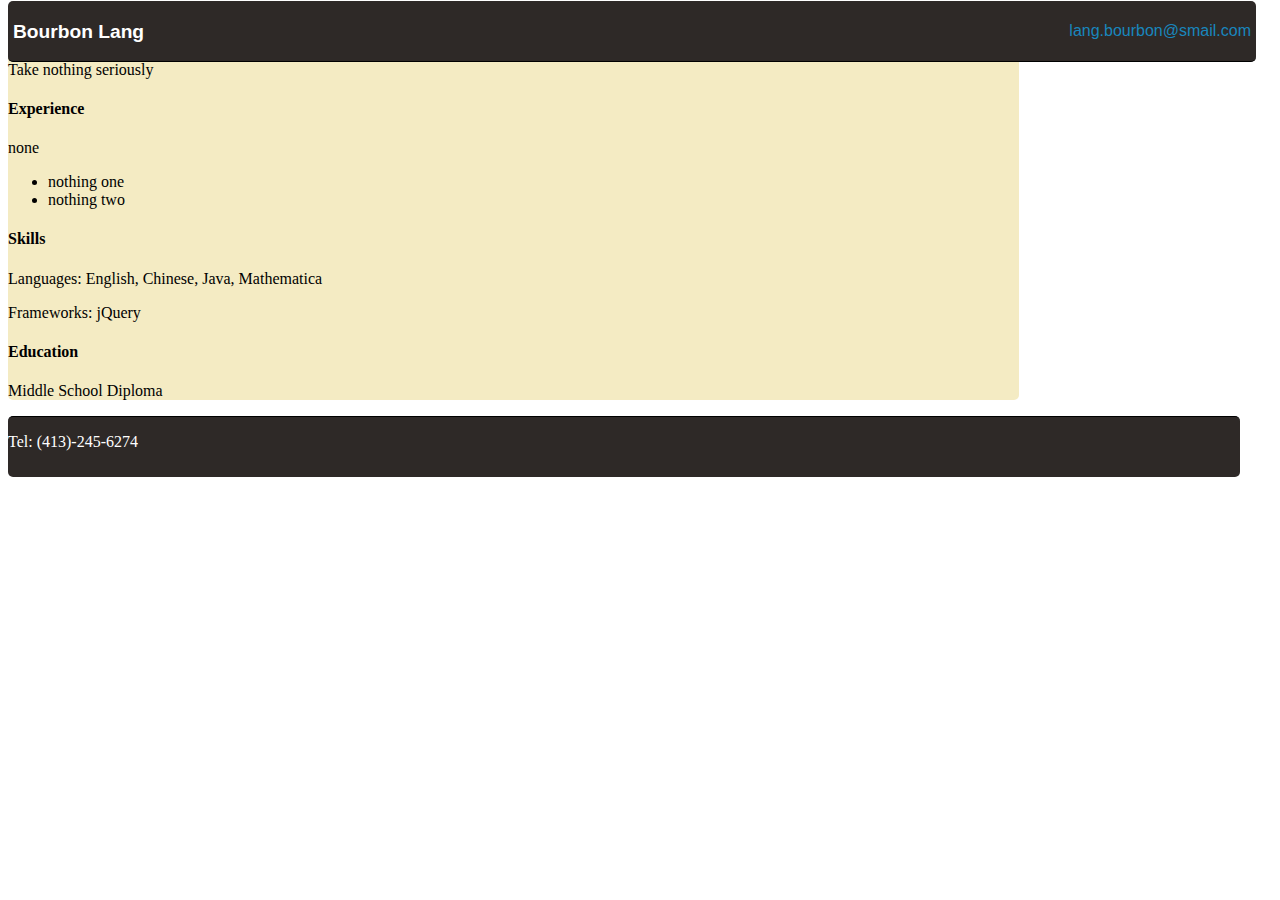
<file: resume/resume.html>
<!DOCTYPE html>
<html>
<head>
	<link rel="stylesheet" href="resume.css"/>
	<title>Bourbon Lang, PHD</title>
</head>
<body>
	<div class="header">
		<h1 class="name">Bourbon Lang</h1>
		<p class="email">
			<a href="mailto:lang.bourbon@smail.com">lang.bourbon@smail.com</a>
		</p>
	</div>
	<div class="left"></div>
	<div class="right">
		<h4>Objective</h4>
		<p>Take nothing seriously<p>
		<h4>Experience</h4>
		<p>none</p>
		<ul>
			<li>nothing one</li>
			<li>nothing two</li>
		</ul>
		<h4>Skills</h4>
		<p>Languages: English, Chinese, Java, Mathematica</p>
		<p>Frameworks: jQuery</p>
		<h4>Education</h4>
		<p>Middle School Diploma</p>
	</div>
	<div class="footer">
		<p>Tel: (413)-245-6274</p>
	</div>
</body>
</html>
</file>
<file: resume/resume.css>
div {
	border-radius: 5px;
}
.header {
	z-index: 1;
	position: fixed;
	width: 97.5%;
	margin-top: -20px;
	height: 60px;
	background-color: #2e2927;
	margin-bottom: 10px;
	border-bottom: 1px solid black;
}
.name {
	float:left;
	margin-left: 5px;
	padding-top: 7px;
	font-size: 1.2em;
	font-family: Helvetica, sans-serif;
	color: #ffffff;
}
.email {
	float:right;
	margin-right: 5px;
	padding-top: 5px;
	font-size: 16px;
	font-family: Verdana, sans-serif;
	color: #ffffff;
}
.email a {
	color: #1986bd;
	text-decoration: none;
}
.email a:hover {
	color: #1d9cdb;
}

.left {
	hover: left;
	background-color: #B9D7D9;
	width: 20%;
}
.right {
	hover: right;
	background-color: #F4EBC3;
	width: 80%;
}
.right p {
	padding: 0;
}

.footer {
	width: 97.5%;
	margin-top: 5px;
	height: 60px;
	background-color: #2e2927;
	border-top: 1px solid black;
	color: white;
}
</file>
